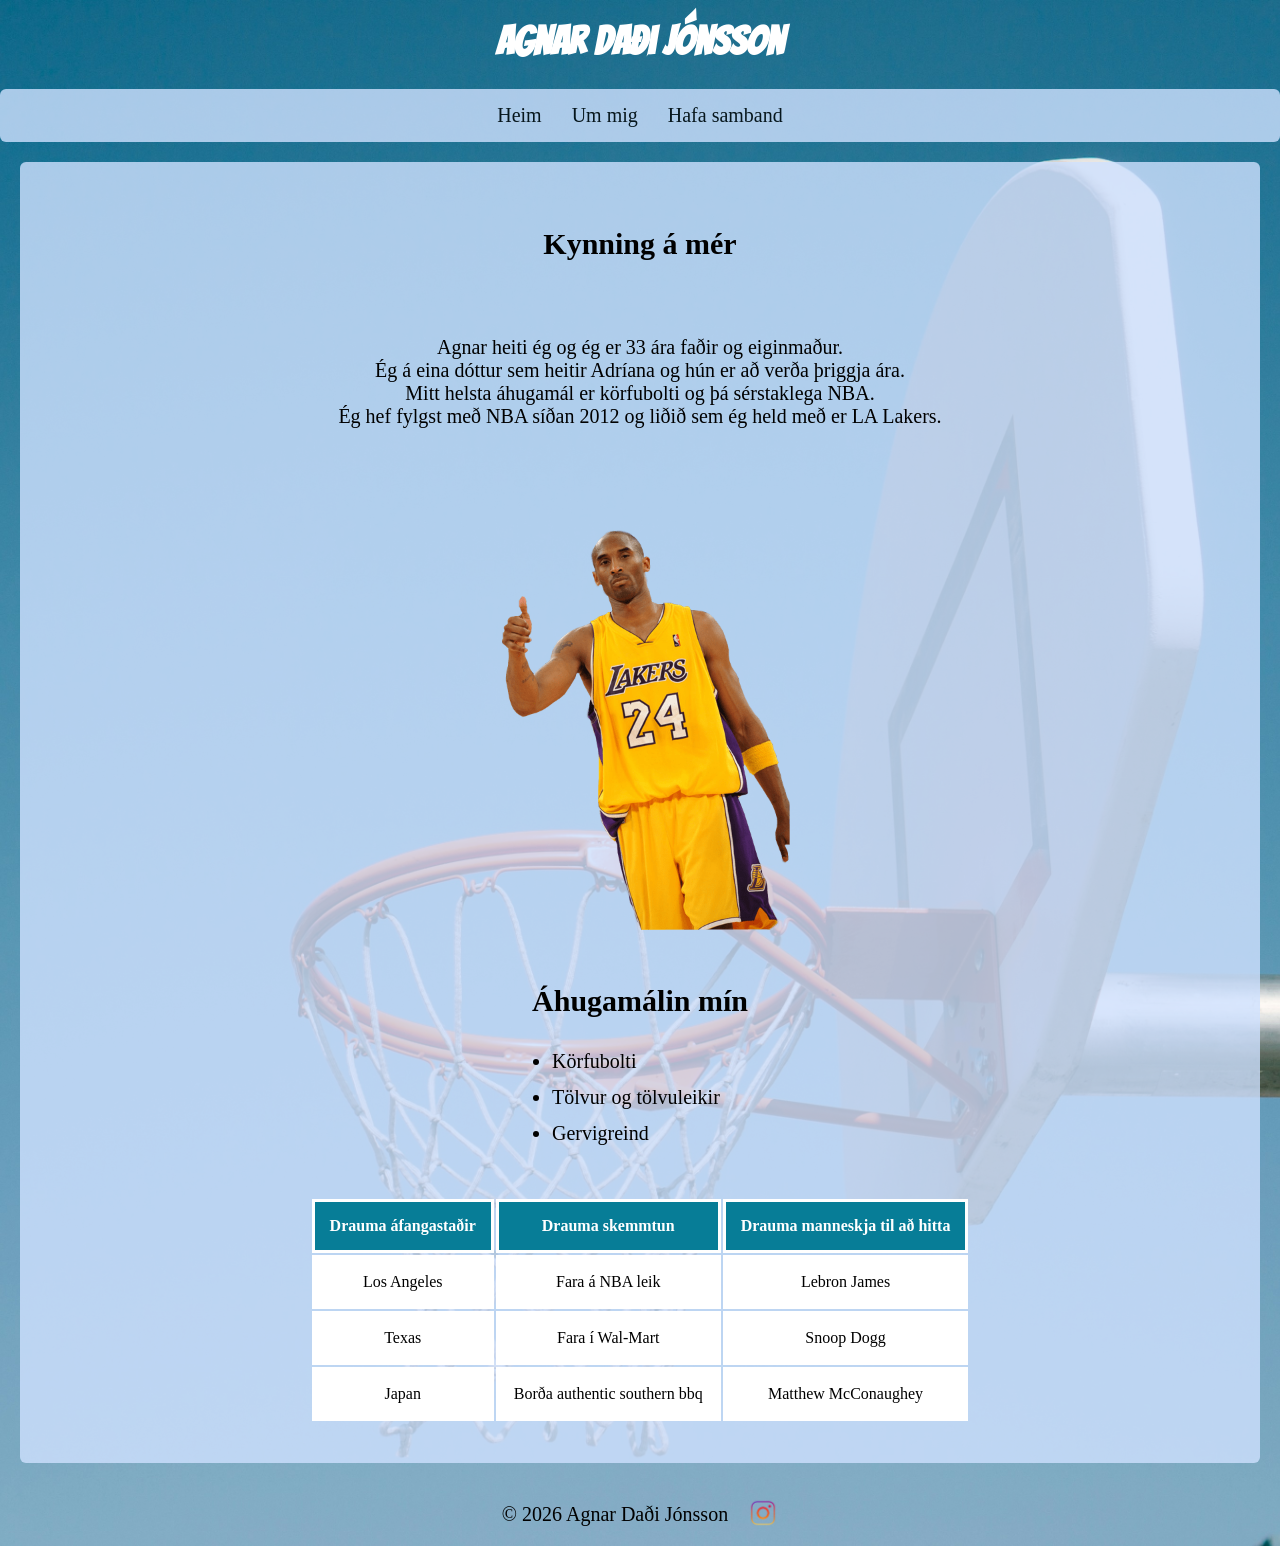
<file: index.html>
<!doctype html>
<html lang="en">
  <head>
    <meta charset="UTF-8" />
    <meta name="viewport" content="width=device-width, initial-scale=1.0" />
    <title>Agnar Daði Jónsson</title>
    <link rel="stylesheet" href="style.css" />
    <link rel="preconnect" href="https://fonts.googleapis.com" />
    <link rel="preconnect" href="https://fonts.gstatic.com" crossorigin />
    <link
      href="https://fonts.googleapis.com/css2?family=Bangers&display=swap"
      rel="stylesheet"
    />
  </head>

  <body>
    <header>
      <h1>Agnar Daði Jónsson</h1>
      <div class="container_nav">
        <div><a href="/index.html">Heim</a></div>
        <div><a href="/index.html">Um mig</a></div>
        <div><a href="/contact.html">Hafa samband</a></div>
      </div>
    </header>

    <main>
      <section class="container_main">
        <h2>Kynning á mér</h2>
        <p>
          Agnar heiti ég og ég er 33 ára faðir og eiginmaður. <br />
          Ég á eina dóttur sem heitir Adríana og hún er að verða þriggja ára.<br />
          Mitt helsta áhugamál er körfubolti og þá sérstaklega NBA. <br />
          Ég hef fylgst með NBA síðan 2012 og liðið sem ég held með er LA
          Lakers.
        </p>

        <div class="Kobe">
          <img
            src="/images/Kobe-Bryant-PNG-Pic.png"
            alt="Kobe Bryant"
            style="width: 300px"
          />
        </div>

        <div class="list">
          <h2>Áhugamálin mín</h2>
          <ul>
            <li>Körfubolti</li>
            <li>Tölvur og tölvuleikir</li>
            <li>Gervigreind</li>
          </ul>
        </div>

        <div class="table">
          <table>
            <tr>
              <th>Drauma áfangastaðir</th>
              <th>Drauma skemmtun</th>
              <th>Drauma manneskja til að hitta</th>
            </tr>
            <tr>
              <td>Los Angeles</td>
              <td>Fara á NBA leik</td>
              <td>Lebron James</td>
            </tr>
            <tr>
              <td>Texas</td>
              <td>Fara í Wal-Mart</td>
              <td>Snoop Dogg</td>
            </tr>
            <tr>
              <td>Japan</td>
              <td>Borða authentic southern bbq</td>
              <td>Matthew McConaughey</td>
            </tr>
          </table>
        </div>
      </section>
    </main>

    <footer>
      <div class="container_footer">
        <p>&copy; 2026 Agnar Daði Jónsson</p>
        <a href="//instagram.com/nba" target="_blank"
          ><img
            src="/images/insta_logo.png"
            alt="insta_logo"
            style="width: 30px"
        /></a>
      </div>
    </footer>
  </body>
</html>
</file>
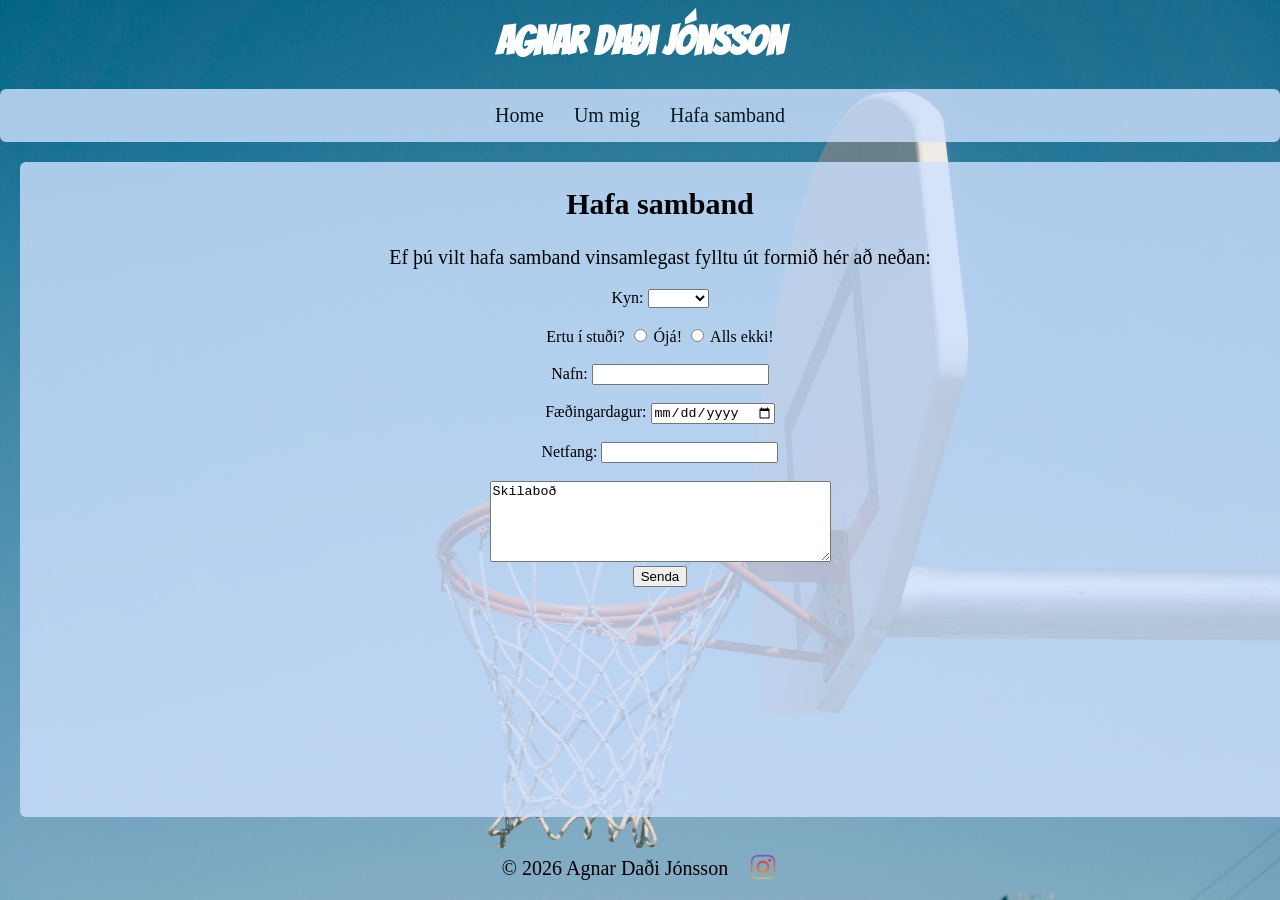
<file: contact.html>
<!doctype html>
<html lang="en">
  <head>
    <meta charset="UTF-8" />
    <meta name="viewport" content="width=device-width, initial-scale=1.0" />
    <title>Agnar Daði Jónsson</title>
    <link rel="stylesheet" href="style.css" />
    <link rel="preconnect" href="https://fonts.googleapis.com" />
    <link rel="preconnect" href="https://fonts.gstatic.com" crossorigin />
    <link
      href="https://fonts.googleapis.com/css2?family=Bangers&display=swap"
      rel="stylesheet"
    />
  </head>

  <body>
    <header>
      <h1>Agnar Daði Jónsson</h1>
      <div class="container_nav">
        <div><a href="/index.html">Home</a></div>
        <div><a href="/index.html">Um mig</a></div>
        <div><a href="/contact.html">Hafa samband</a></div>
      </div>
    </header>

    <main class="container_form">
      <section>
        <h2>Hafa samband</h2>
        <p>
          Ef þú vilt hafa samband vinsamlegast fylltu út formið hér að neðan:
        </p>
        <form action="/recieve.html" method="get" class="form">
          <label for="gender">
            Kyn:
            <select name="gender" id="gender" required>
              <option value=""></option>
              <option value="karl">Karl</option>
              <option value="kona">Kona</option>
              <option value="annað">Annað</option>
            </select>
            <br />
            <br />
            <label for="vibe">Ertu í stuði?</label>
            <input type="radio" name="lid" value="rautt" required> Ójá!
            <input type="radio" name="lid" value="blatt" required> Alls ekki!
            <br />
            <br />
            <label for="name">Nafn:</label>
            <input type="text" id="name" name="name" required />
            <br />
            <br />
            <label for="birthday">Fæðingardagur:</label>
            <input type="date" id="birthday" name="birthday" required />
            <br />
            <br />
            <label for="email">Netfang:</label>
            <input type="email" id="email" name="email" required />
            <br />
            <br />
            <label for="message" required></label>
            <textarea
              id="message"
              name="message"
              cols="40px"
              rows="5"
            >Skilaboð</textarea>
            <br />
            <input type="submit" value="Senda" />

        </form>
      </section>
    </main>

    <footer>
      <div class="container_footer">
        <p>&copy; 2026 Agnar Daði Jónsson</p>
        <a href="//instagram.com/nba" target="_blank"
          ><img
            src="/images/insta_logo.png"
            alt="insta_logo"
            style="width: 30px"
        /></a>
      </div>
    </footer>
  </body>
</html>
</file>
<file: style.css>
html {
  scroll-behavior: smooth;
}

body {
  display: flex;
  flex-direction: column;
  margin: 0;

  min-height: 100vh;
  background: url("/images/background.jpg") center / cover no-repeat;

  background-position: center;
  background-repeat: no-repeat;
  background-size: cover;

  position: relative;
}

main {
  display: flex;
  flex: 1;
  align-content: flex-start;
  background-color: rgba(207, 225, 255, 0.8);
  border-radius: 6px;
  margin: 20px;
}

h1 {
  text-align: center;
  color: white;
  font-size: 30px;
  margin-top: 20px;
  font-family: "Bangers", system-ui;
  font-size: 40px;
}

h2 {
  text-align: center;
  font-size: 30px;
}

p {
  text-align: center;
  font-size: 20px;
  color: black;
}

.container_nav {
  display: flex;
  justify-content: center;
  background-color: rgb(207, 225, 255);
  border-radius: 6px;
  opacity: 0.8;
}

.container_nav div {
  padding: 10px;
  margin: 5px;
  border-radius: 6px;
  font-size: 20px;
  text-decoration: none;
}

.container_nav div a {
  text-decoration: none;
  color: black;
}

.container_nav div:hover {
  background-color: #0b98b7;
  border-radius: 6px;
  padding: 10px;
}

.container_main {
  display: flex;
  flex-direction: column;
  align-items: center;
  gap: 30px;
  padding: 40px;
  width: 100%;
}

.table {
  display: flex;
  width: 100%;
  justify-content: center;
  border-collapse: collapse;
  border-radius: 8px;
}

th,
td {
  padding: 15px;
  border: 3px solid rgb(255, 255, 255);
  background-color: white;
  text-align: center;
  font-size: 16px;
}

th {
  background-color: #077d97;
  color: white;
}

.container_main img {
  width: 200px;
  height: auto;
  border-radius: 6px;
}

.Kobe {
  display: flex;
  flex-direction: row;
  align-items: center;
  justify-content: center;
  gap: 40px;
  width: 100%;
  flex-wrap: wrap;
}

.list {
  margin-bottom: 0;
  text-align: left;
}

.list ul {
  list-style-position: disc;
  padding-left: 20px;
  text-align: left;
}

.list li {
  font-size: 20px;
  color: black;
  line-height: 1.8;
}

.container_footer {
  display: flex;
  justify-content: center;
  align-items: center;
  text-align: center;
  gap: 20px;
  color: white;
  margin: 0;
}

.container_footer img:hover {
  transform: scale(1.1);
  transition: transform 0.3s ease;
}

.bangers-regular {
  font-family: "Bangers", system-ui;
  font-weight: 400;
  font-style: normal;
}

.container_form {
  display: flex;
  flex-direction: column;
  align-items: center;
  width: 100%;
}

.form {
  text-align: center;
}
</file>
